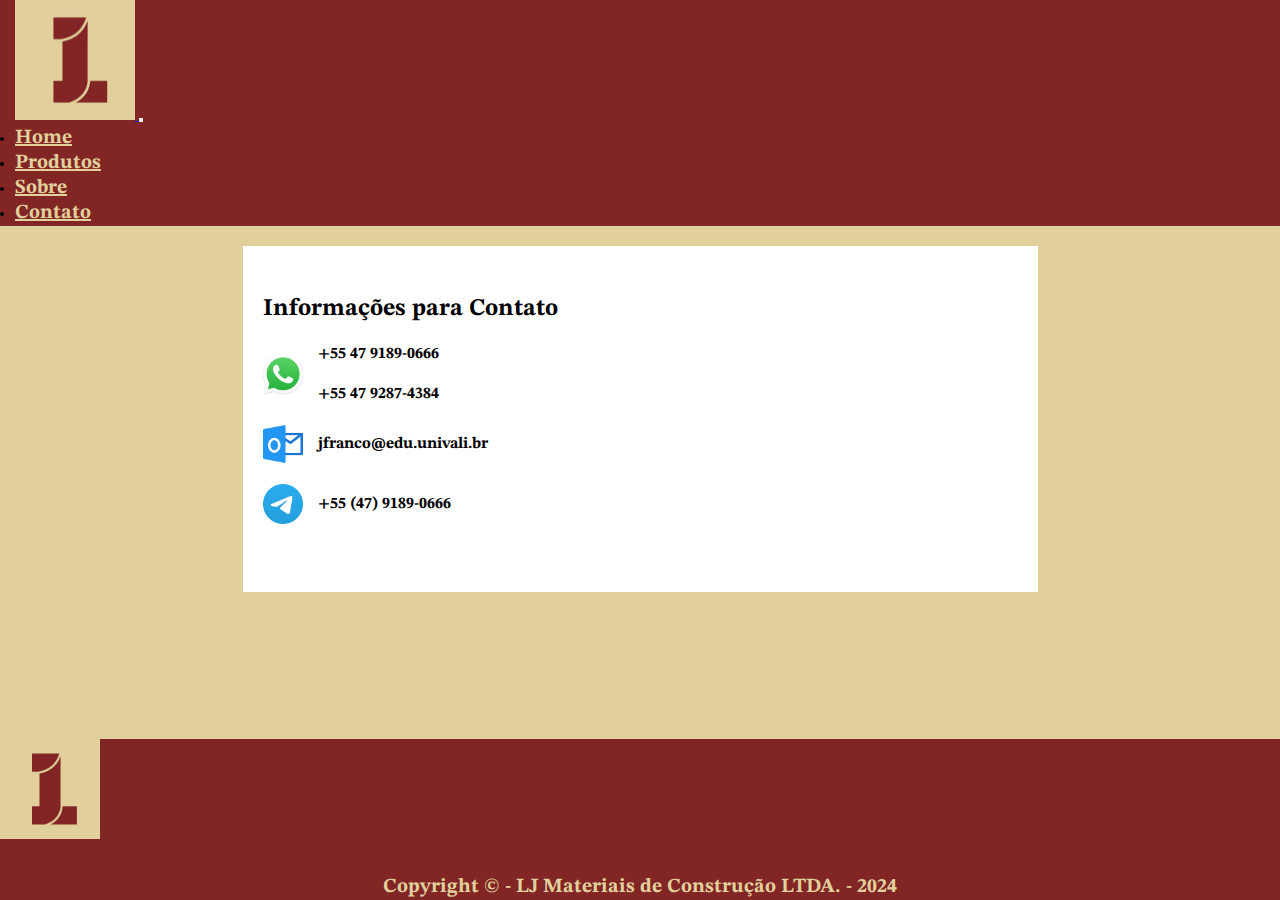
<file: html/contato.html>
<!DOCTYPE html>
<html lang="pt-br">

<head>
    <meta charset="UTF-8">
    <title>Home</title>
    <!-- Bootstrap CSS -->
    <link href="https://cdn.jsdelivr.net/npm/bootstrap@5.0.2/dist/css/bootstrap.min.css" rel="stylesheet"
        integrity="sha384-EVSTQN3/azprG1Anm3QDgpJLIm9Nao0Yz1ztcQTwFspd3yD65VohhpuuCOmLASjC" crossorigin="anonymous">
    <!-- Custom CSS -->
    <link rel="stylesheet" href="/css/styleContatos.css">
</head>

<body>
    <!-- Cabeçalho Página-->
    <nav class="navbar navbar-expand-lg navbar-dark">
        <div class="container-fluid">
            <a class="navbar-brand" href="/html/index.html">
                <img src="/imagens/Logo-Site.jpg" alt="Logo do Site" width="120">
            </a>
            <button class="navbar-toggler" type="button" data-bs-toggle="collapse" data-bs-target="#navbarNav"
                aria-controls="navbarNav" aria-expanded="true" aria-label="Toggle navigation">
                <span class="navbar-toggler-icon"></span>
            </button>
            <div class="collapse navbar-collapse" id="navbarNav">
                <ul class="navbar-nav justify-content-end flex-grow-1 pe-3">
                    <li class="nav-item">
                        <a class="nav-link" href="/index.html">Home</a>
                    </li>
                    <li class="nav-item">
                        <a class="nav-link" href="/html/produtos.html">Produtos</a>
                    </li>
                    <li class="nav-item">
                        <a class="nav-link" href="/html/sobre.html">Sobre</a>
                    </li>
                    <li class="nav-item">
                        <a class="nav-link active" aria-current="page" href="/html/contato.html">Contato</a>
                    </li>
                </ul>
            </div>
        </div>
    </nav>

    <!-- Corpo da Página-->

    <div class="contact-container">
        <div class="contact-info">
            <h2>Informações para Contato</h2>
            <ul>
                <li>
                    <img src="/imagens/whatsapp.png" alt="WhatsApp" width="40">
                    <div class="contact-links">
                        <a href="https://chat.whatsapp.com/EFNeameinZoIGARboYBsgF" target="_blank">+55 47
                            9189-0666</a><br>
                        <a href="https://chat.whatsapp.com/EFNeameinZoIGARboYBsgF" target="_blank">+55 47 9287-4384</a>
                    </div>
                </li>
                <li>
                    <img src="/imagens/outlook.png" alt="Outlook" width="40">
                    <a href="https://outlook.live.com/mail/0/" target="_blank">jfranco@edu.univali.br</a>
                </li>
                <li>
                    <img src="/imagens/telegrama.png" alt="Telegram" width="40">
                    <a href="https://web.telegram.org/a/" target="_blank">+55 (47) 9189-0666</a>
                </li>
            </ul>
        </div>
        <div class="map-container">
            <iframe
                src="https://www.google.com/maps/embed?pb=!1m18!1m12!1m3!1d2991.5748300315627!2d-48.66643368977455!3d-26.916121243901188!2m3!1f0!2f0!3f0!3m2!1i1024!2i768!4f13.1!3m3!1m2!1s0x94d8cb8842138761%3A0x648dbc8d0ef634c1!2sUniversidade%20do%20Vale%20do%20Itaja%C3%AD%2C%20Campus%20Itaja%C3%AD!5e0!3m2!1spt-BR!2sbr!4v1716340955451!5m2!1spt-BR!2sbr"
                width="400" height="300" style="border:0;" allowfullscreen="" loading="lazy"
                referrerpolicy="no-referrer-when-downgrade"></iframe>
        </div>
    </div>

    <!-- Rodapé Página -->
    <footer class="text-center py-4" style="background-color: #822525;">
        <div class="container">
            <img src="/imagens/Logo-Site.jpg" alt="Logo do Site" width="100" class="mb-3">
            <p class="mb-0 footerBottom">Copyright &copy; - LJ Materiais de Construção LTDA. - 2024</p>
        </div>
    </footer>

    <!-- Bootstrap JS (incluindo Popper.js) -->
    <script src="https://cdn.jsdelivr.net/npm/bootstrap@5.3.3/dist/js/bootstrap.bundle.min.js"
        integrity="sha384-YvpcrYf0tY3lHB60NNkmXc5s9fDVZLESaAA55NDzOxhy9GkcIdslK1eN7N6jIeHz"
        crossorigin="anonymous"></script>
</body>

</html>
</file>
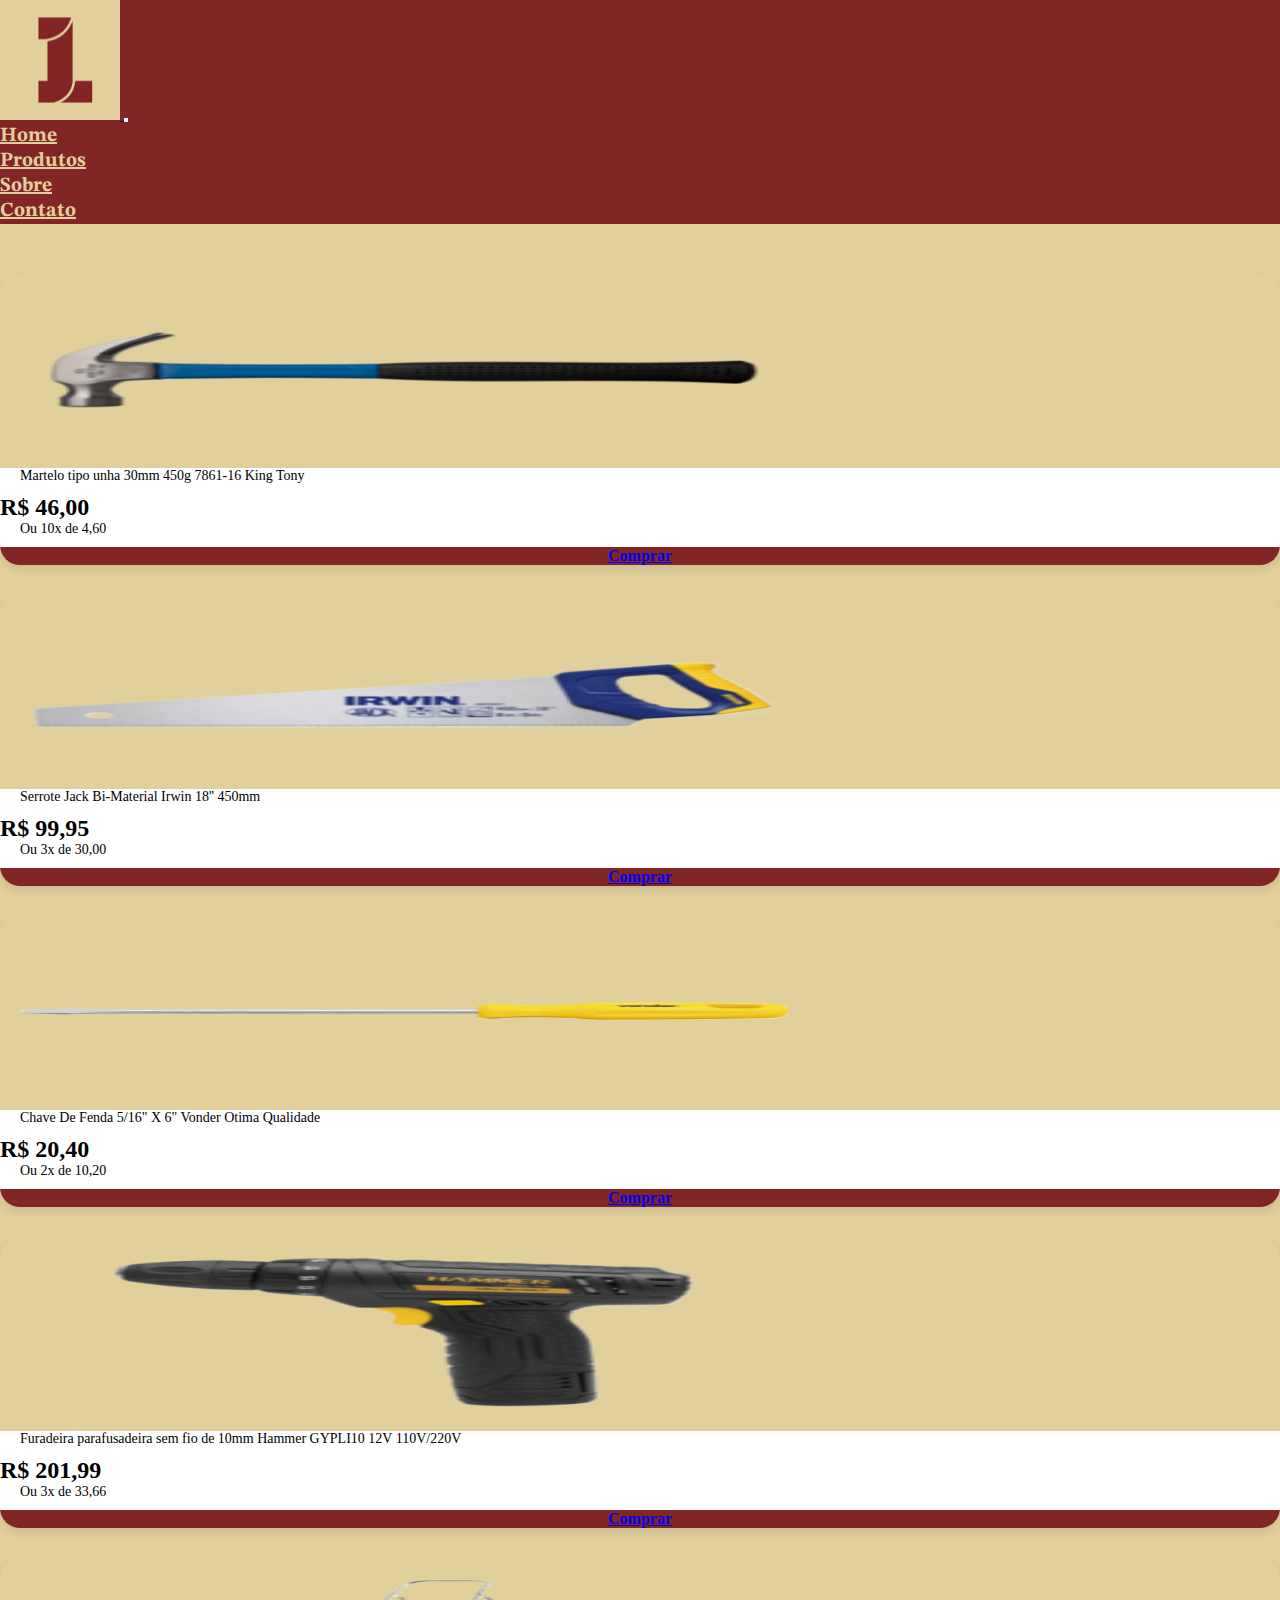
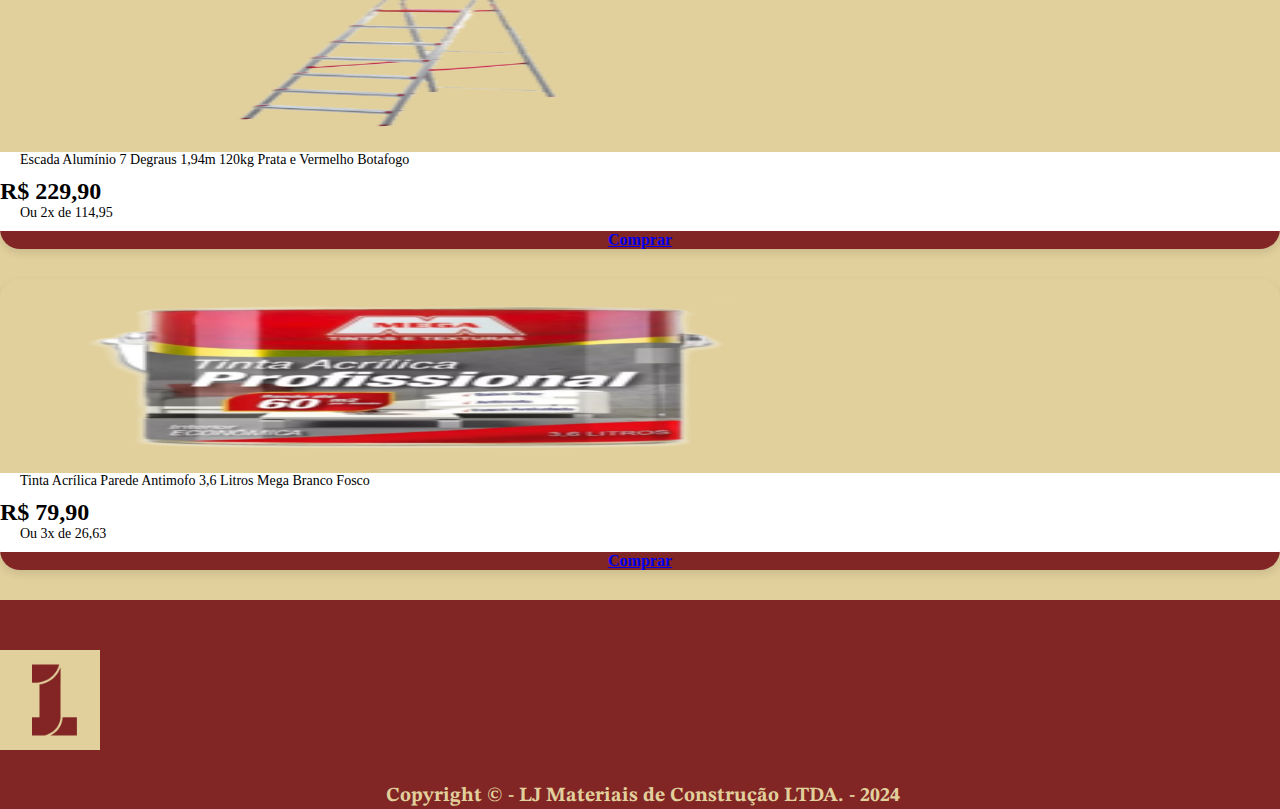
<file: html/produtos.html>
<!DOCTYPE html>
<html lang="pt-br">

<head>
  <meta charset="UTF-8">
  <title>Home</title>
  <!-- Bootstrap CSS -->
  <link href="https://cdn.jsdelivr.net/npm/bootstrap@5.0.2/dist/css/bootstrap.min.css" rel="stylesheet"
    integrity="sha384-EVSTQN3/azprG1Anm3QDgpJLIm9Nao0Yz1ztcQTwFspd3yD65VohhpuuCOmLASjC" crossorigin="anonymous">
  <!-- Custom CSS -->
  <link rel="stylesheet" href="/css/styleProdutos.css">
</head>

<body>
  <!-- Cabeçalho Página-->
  <nav class="navbar navbar-expand-lg navbar-dark">
    <div class="container-fluid">
      <a class="navbar-brand" href="/html/index.html">
        <img src="/imagens/Logo-Site.jpg" alt="Logo do Site" width="120">
      </a>
      <button class="navbar-toggler" type="button" data-bs-toggle="collapse" data-bs-target="#navbarNav"
        aria-controls="navbarNav" aria-expanded="true" aria-label="Toggle navigation">
        <span class="navbar-toggler-icon"></span>
      </button>
      <div class="collapse navbar-collapse" id="navbarNav">
        <ul class="navbar-nav justify-content-end flex-grow-1 pe-3">
          <li class="nav-item">
            <a class="nav-link" href="/index.html">Home</a>
          </li>
          <li class="nav-item">
            <a class="nav-link active" aria-current="page" href="/html/produtos.html">Produtos</a>
          </li>
          <li class="nav-item">
            <a class="nav-link" href="/html/sobre.html">Sobre</a>
          </li>
          <li class="nav-item">
            <a class="nav-link" href="/html/contato.html">Contato</a>
          </li>
        </ul>
      </div>
    </div>
  </nav>

  <div class="container my-5">
    <div class="row row-cols-1 row-cols-md-3 g-4">
      <div class="col">
        <div class="card h-100">
          <img src="/imagens/produtos/Martelo.png" class="card-img-top" alt="Martelo">
          <div class="card-body">
            <p class="card-text">Martelo tipo unha 30mm 450g 7861-16 King Tony</p>
            <h1 class="preço">R$ 46,00</h1>
            <p>Ou 10x de 4,60</p>
            <a href="/HTML/martelo.html" class="btn btn-primary">Comprar</a>
          </div>
        </div>
      </div>
      <div class="col">
        <div class="card h-100">
          <img src="/imagens/produtos/Serrote.png" class="card-img-top" alt="Serrote">
          <div class="card-body">
            <p class="card-text">Serrote Jack Bi-Material Irwin 18'' 450mm</p>
            <h1 class="preço">R$ 99,95</h1>
            <p>Ou 3x de 30,00</p>
            <a href="/HTML/serrote.html" class="btn btn-primary">Comprar</a>
          </div>
        </div>
      </div>
      <div class="col">
        <div class="card h-100">
          <img src="/imagens/produtos/Chave-de-Fenda.png" class="card-img-top" alt="Chave de Fenda">
          <div class="card-body">
            <p class="card-text">Chave De Fenda 5/16" X 6" Vonder Otima Qualidade</p>
            <h1 class="preço">R$ 20,40</h1>
            <p>Ou 2x de 10,20</p>
            <a href="/HTML/chavedefenda.html" class="btn btn-primary">Comprar</a>
          </div>
        </div>
      </div>
      <div class="col">
        <div class="card h-100">
          <img src="/imagens/produtos/Furadeira.png" class="card-img-top" alt="Furadeira">
          <div class="card-body">
            <p class="card-text">Furadeira parafusadeira sem fio de 10mm Hammer GYPLI10 12V 110V/220V</p>
            <h1 class="preço">R$ 201,99</h1>
            <p>Ou 3x de 33,66</p>
            <a href="/HTML/furadeira.html" class="btn btn-primary">Comprar</a>
          </div>
        </div>
      </div>
      <div class="col">
        <div class="card h-100">
          <img src="/imagens/produtos/Escada.png" class="card-img-top" alt="Escada">
          <div class="card-body">
            <p class="card-text">Escada Alumínio 7 Degraus 1,94m 120kg Prata e Vermelho Botafogo</p>
            <h1 class="preço">R$ 229,90</h1>
            <p>Ou 2x de 114,95</p>
            <a href="/HTML/escada.html" class="btn btn-primary">Comprar</a>
          </div>
        </div>
      </div>
      <div class="col">
        <div class="card h-100">
          <img src="/imagens/produtos/Tinta.png" class="card-img-top" alt="Tinta">
          <div class="card-body">
            <p class="card-text">Tinta Acrílica Parede Antimofo 3,6 Litros Mega Branco Fosco</p>
            <h1 class="preço">R$ 79,90</h1>
            <p>Ou 3x de 26,63</p>
            <a href="/HTML/tinta.html" class="btn btn-primary">Comprar</a>
          </div>
        </div>
      </div>
    </div>
  </div>

  <!-- Rodapé Página -->
  <footer class="text-center py-4" style="background-color: #822525;">
    <div class="container">
      <img src="/imagens/Logo-Site.jpg" alt="Logo do Site" width="100" class="mb-3">
      <p class="mb-0 footerBottom">Copyright &copy; - LJ Materiais de Construção LTDA. - 2024</p>
    </div>
  </footer>

  <!-- Bootstrap JS (incluindo Popper.js) -->
  <script src="https://cdn.jsdelivr.net/npm/bootstrap@5.3.3/dist/js/bootstrap.bundle.min.js"
    integrity="sha384-YvpcrYf0tY3lHB60NNkmXc5s9fDVZLESaAA55NDzOxhy9GkcIdslK1eN7N6jIeHz"
    crossorigin="anonymous"></script>
</body>

</html>
</file>
<file: css/styleContatos.css>
@import url('https://fonts.googleapis.com/css2?family=STIX+Two+Text:ital,wght@0,400..700;1,400..700&display=swap');

body {
    background-color: #e1d09c;
    min-height: 100vh;
    display: flex;
    flex-direction: column;
}

* {
    padding: 0;
    margin: 0;
    box-sizing: border-box;
    font-family: "STIX Two Text", serif;
}

.navbar {
    background-color: #822525;
    padding-right: 15px;
    padding-left: 15px;
}

.navbar-nav .nav-link {
    color: #e1d09c;
    font-size: 20px;
    font-weight: bold;
    margin-right: 50px;
}

.navbar-nav .nav-link:hover {
    color: white;
}

@media (max-width: 790px) {
    .contact-container {
        font-size: 18px;
        margin: 20px;
        flex-direction: column;
        align-items: center;
    }

    .map-container {
        width: 100%
    }

    .contact-info {
        margin-right: 0;
        margin-bottom: 20px;
    }
}

.contact-container {
    display: flex;
    justify-content: center;
    align-items: center;
    max-width: 1200px;
    margin: 20px auto;
    background-color: white;
}

.contact-info {
    padding: 20px;
    margin-right: 20px;
    flex: 1;
}

.contact-info h2 {
    margin-bottom: 20px;

}

.contact-info ul {
    list-style: none;
}

.contact-info ul li {
    display: flex;
    align-items: center;
    margin: 20px 0;
}

.contact-info ul li img {
    margin-right: 15px;
}

.contact-info ul li .contact-links {
    display: flex;
    flex-direction: column;
}

.contact-info a {
    color: black;
    text-decoration: none;
    font-weight: bold;
}

.contact-info a:hover {
    color: #822525;
}

.map-container {
    padding: 20px;
    flex: 1;
}


footer {
    background-color: #822525;
    margin-top: auto;
}

.footerContainer {
    width: 100%;
    padding: 20px 30px 20px;
}

.fotterLogo {
    display: flex;
    justify-content: center;
}

.footerBottom {
    font-size: 20px;
    color: #e1d09c;
    font-weight: bold;
    display: flex;
    justify-content: center;
    margin-top: 30px;
}
</file>
<file: css/styleProdutos.css>
@import url('https://fonts.googleapis.com/css2?family=STIX+Two+Text:ital,wght@0,400..700;1,400..700&display=swap');

body {
    background-color: #e1d09c;
    min-height: 100vh;
    display: flex;
    flex-direction: column;
}

* {
    padding: 0;
    margin: 0;
    box-sizing: border-box;
}

.navbar {
    background-color: #822525;
}

.navbar-brand img {
    width: 120px;
}

.navbar-nav .nav-link {
    color: #e1d09c;
    font-family: "STIX Two Text", serif;
    font-size: 20px;
    font-weight: bold;
    margin-right: 50px;
}

.navbar-nav .nav-link:hover {
    color: white;
}

footer {
    background-color: #822525;
    margin-top: auto;
}

.footerContainer {
    width: 100%;
    padding: 20px 30px 20px;
}

.fotterLogo {
    display: flex;
    justify-content: center;
}

.footerBottom {
    font-family: "STIX Two Text", serif;
    font-size: 20px;
    color: #e1d09c;
    font-weight: bold;
    display: flex;
    justify-content: center;
    margin-top: 30px;
}

p {
    margin-left: 20px;
    margin-right: 15px;
}

.card {
    border-radius: 20px;
    overflow: hidden;
    box-shadow: 0 4px 8px rgba(0, 0, 0, 0.1);
}

.card img {
    height: 150px;
    width: 60%;
    object-fit:fill;
    margin: 20px;
    align-self: center;
}

.card-body {
    background-color: white;
    color: black;
    border-radius: 0 0 20px 20px;
}

.card-body p {
    font-size: 14px;
}

.card-body h1 {
    font-size: 24px;
    margin-top: 10px;
}

.card-body .btn-primary {
    background-color: #822525;
    border: none;
    margin-top: 10px;
    font-weight: bold;
    display: flex;
    align-items: center;
    justify-content: center;
}

.card-body .btn-primary:hover {
    background-color: #e1d09c;
    color: #822525;
}

.container {
    margin-top: 50px;
}

.row-cols-1 .col {
    margin-bottom: 30px;
}
</file>
